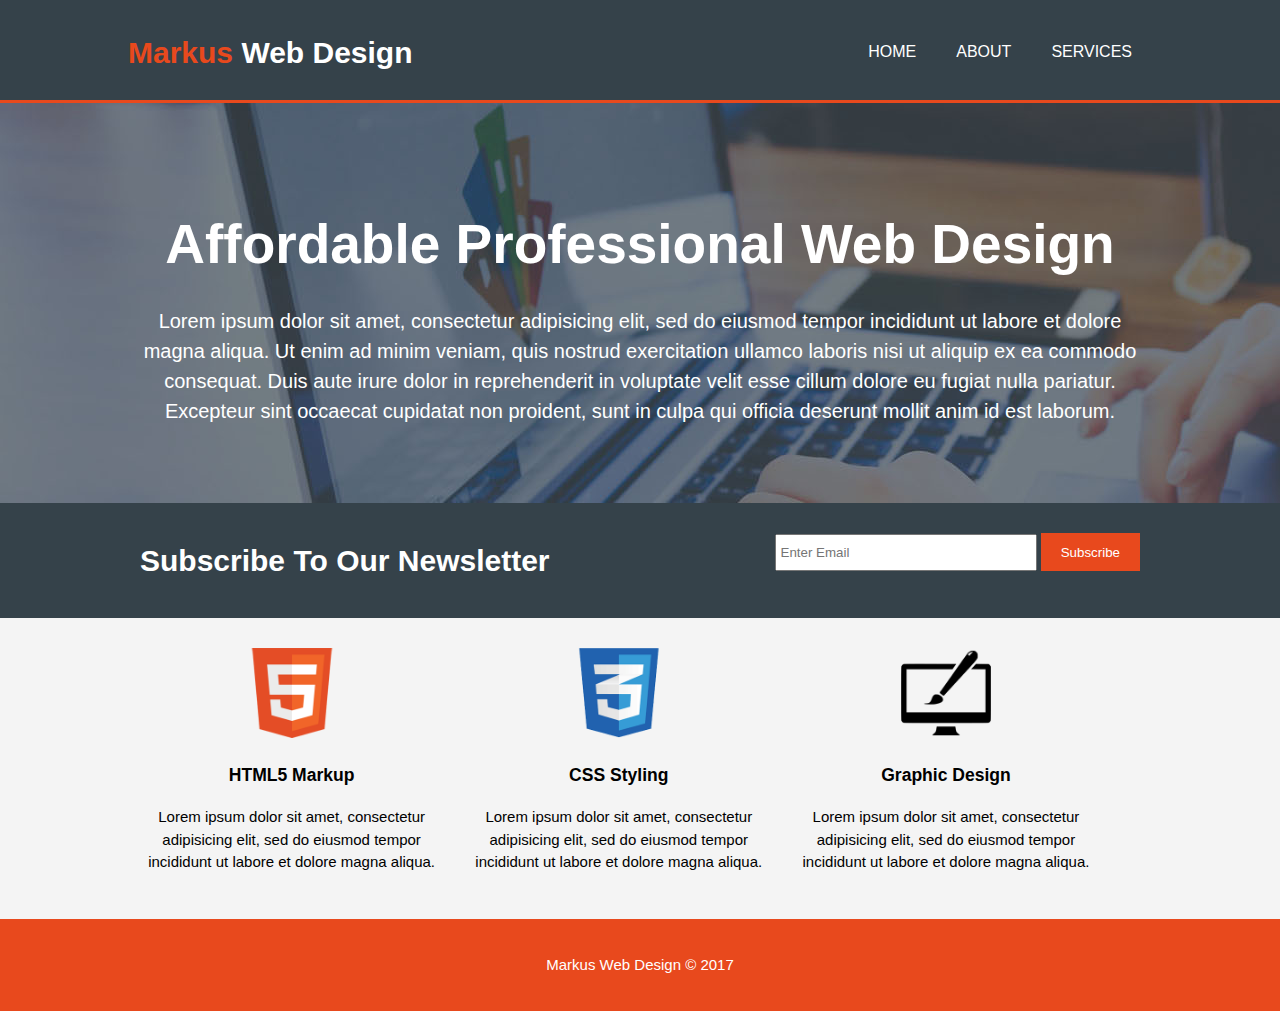
<file: index.html>
<!DOCTYPE html>
<html>
  <head>

    <meta charset="utf-8">
    <meta name="viewport" content="width=device-width">
    <meta name="description" content="Affordable Quality Professional Web Design">
    <meta name="keywords" content="web design, affordable web design. front end design">
    <meta name="author" content="Markus van Tubbergh">

    <title>Markus Web Design | Welcome</title>
    <link rel="stylesheet" href="style.css">

  </head>
  <body>

    <header>
      <div class="container">
        <div id="branding">
          <h1><span class="highlight"> Markus</span> Web Design</h1>
        </div>
        <nav>
          <ul>
            <li><a href="index.html" class="current">Home</a></li>
            <li><a href="about.html">About</a></li>
            <li><a href="services.html">Services</a></li>
          </ul>
        </nav>
      </div>
    </header>


    <section id="showcase">
      <div class="container">
        <h1>Affordable Professional Web Design</h1>
        <p>Lorem ipsum dolor sit amet, consectetur adipisicing elit, sed do eiusmod tempor
          incididunt ut labore et dolore magna aliqua. Ut enim ad minim veniam,
          quis nostrud exercitation ullamco laboris nisi ut aliquip ex ea commodo consequat.
          Duis aute irure dolor in reprehenderit in voluptate velit esse cillum dolore eu fugiat
          nulla pariatur. Excepteur sint occaecat cupidatat non proident,
          sunt in culpa qui officia deserunt mollit anim id est laborum. </p>
      </div>
    </section>

    <section id="newsletter">
      <div class="container">
        <h1> Subscribe To Our Newsletter </h1>
        <form>
          <input type="email" placeholder="Enter Email">
          <button type="submit" class="button_1"> Subscribe </button>
        </form>
      </div>
    </section>

    <section id="boxes">
      <div class="container">
        <div class="box">
          <img src="logo_html.png">
          <h3> HTML5 Markup </h3>
          <p> Lorem ipsum dolor sit amet, consectetur adipisicing elit,
            sed do eiusmod tempor incididunt ut labore et dolore magna aliqua. </p>
        </div>

        <div class="box">
          <img src="logo_css.png">
          <h3> CSS Styling </h3>
          <p> Lorem ipsum dolor sit amet, consectetur adipisicing elit,
            sed do eiusmod tempor incididunt ut labore et dolore magna aliqua. </p>
      </div>

      <div class="box">
        <img src="logo_brush.png">
        <h3> Graphic Design </h3>
        <p> Lorem ipsum dolor sit amet, consectetur adipisicing elit,
          sed do eiusmod tempor incididunt ut labore et dolore magna aliqua. </p>
    </div>
      </div>
    </section>

    <footer>
      <p> Markus Web Design &copy; 2017 </p>
  </body>
</html>
</file>
<file: style.css>
body {
  font: 15px/1.5 Arial, Helvetica, sans-serif;
  padding: 0;
  margin: 0;
  background-color: #f4f4f4;
}

/* Global */
.container {
  width: 80%;
  margin: auto;
  overflow: hidden;
}

ul {
  margin: 0;
  padding: 0;
}

.button_1 {
  height: 38px;
  background: #e8491d;
  padding-left: 20px;
  padding-right: 20px;
  border: 0px;
  color: #ffffff;
}

.dark {
  padding: 15px;
  background: #35424a;
  color: #ffffff;
  margin-top: 10px;
  margin-bottom: 10px;
}

/* Header */
header {
  background: #35424a;
  color: #ffffff;
  padding-top: 30px;
  min-height: 70px;
  border-bottom: #e8491d 3px solid;
}

header a {
  color: #ffffff;
  text-decoration: none;
  text-transform: uppercase;
  font-size: 16px;
}


header li {
  float: left;
  display: inline;
  padding: 0 20px 0 20px;
}

header #branding {
  float: left;
}

header #branding h1 {
  margin: 0;
}

header nav {
  float: right;
  margin-top: 10px;
}

header .highlight, header .current a {
  color: #e8491d;
  font-weight: bold;
}

header a:hover {
  color: #cccccc;
  font-weight: bold;
}

/* Showcase */
  #showcase {
    min-height: 400px;
    background:url('showcase.jpg') no-repeat 0 -400px;
    text-align: center;
    color: #ffffff;
  }

#showcase h1 {
  margin-top: 100px;
  font-size: 55px;
  margin-bottom: 10px;
}

#showcase p {
  font-size: 20px;
}

/* Newsletter */
#newsletter {
  padding: 15px;
  color: #ffffff;
  background: #35424a;
}

#newsletter h1 {
  float: left;
}

#newsletter form {
float: right;
margin-top: 15px;
}

#newsletter input[type="email"] {
  padding: 4px;
  height: 25px;
  width: 250px;
}

/* Boxes */
#boxes {
  margin-top: 20px;
}

#boxes .box {
  float: left;
  width: 30%;
  padding: 10px;
  text-align: center;
}

#boxes .box img {
  width: 90px;
}

/* Sidebar */

aside#sidebar {
  float: right;
  width: 30%;
  margin-top: 10px;
}

aside#sidebar .quote input, aside#sidebar .quote textarea {
  width: 90%;
  padding: 5px;
}

/* Main-col */
article#main-col {
  float: left;
  width: 65%
}

/* Services */
ul#services li {
  list-style: none;
  padding: 20px;
  border: #cccccc solid 1px;
  margin-bottom: 5px;
  background: #e6e6e6;
}

footer {
  padding: 20px;
  margin-top: 20px;
  color: #ffffff;
  background-color: #e8491d;
  text-align: center;
}


/* media Queries */
@media(max-width: 768px) {
  header #branding,
  header nav,
  header nav li,
  #newsletter h1,
  #newsletter form,
  #boxes .box,
  article#main-col,
  aside#sidebar{
    float: none;
    text-align: center;
    width: 100%;
  }

  header {
    padding-bottom: 20px;
  }

  #showcase h1 {
    margin-top: 40px;
  }
  #newsletter button, .quote button {
    display: block;
    width: 100%;
  }

  #newsletter form input[type="email"], .quote input, quote textarea {
    width: 100%;
    margin-bottom: 5px;
  }
}
</file>
